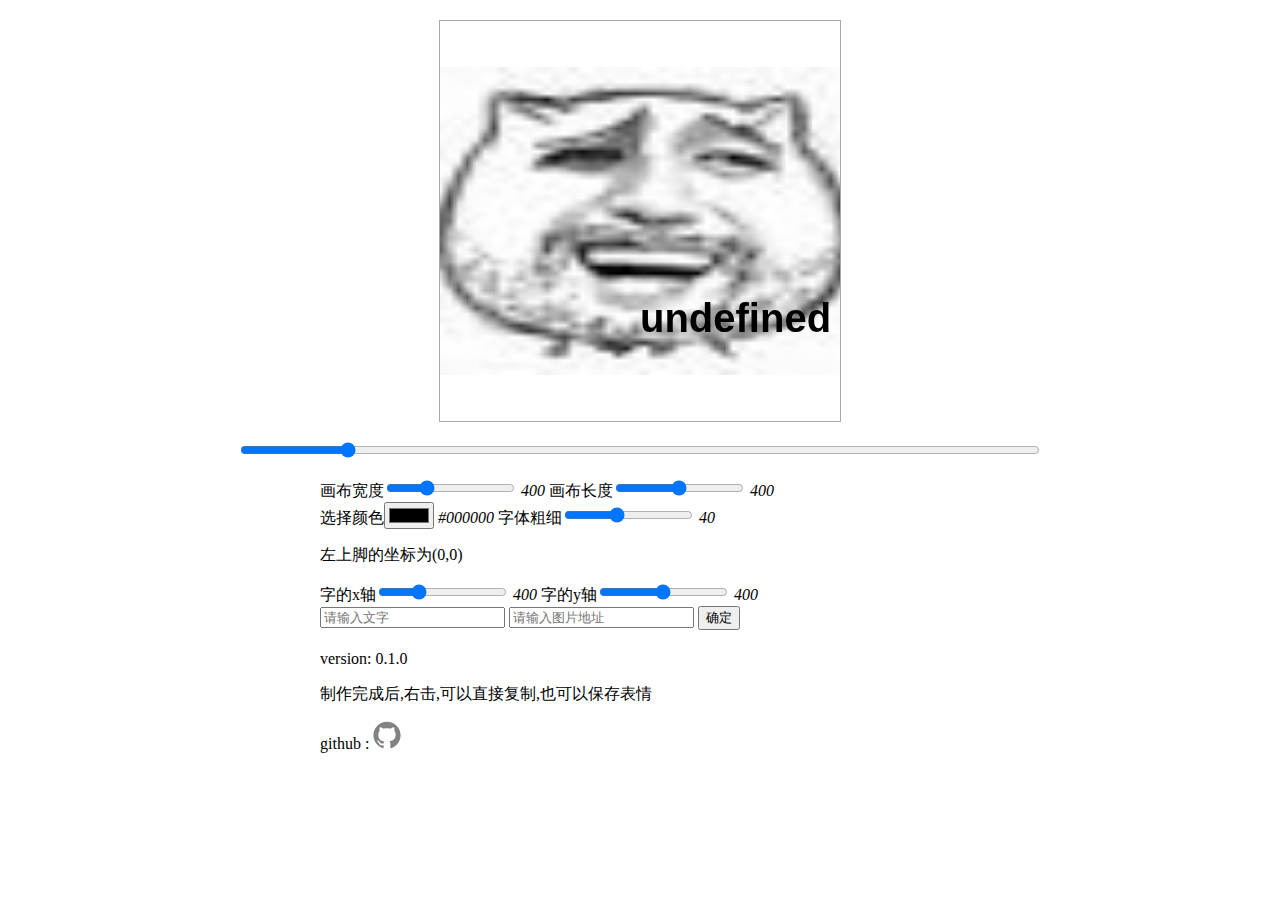
<file: src/index.html>
<!DOCTYPE>
<html>
<head lang="en">
    <meta charset="UTF-8">
    <link href="./style.css" rel="stylesheet">
    <link rel="shortcut icon" href="./2.ico" type="image/x-icon">
    <title>粗糙的在线表情制作</title>
</head>
<body style="background: white;">

    <canvas id="canvas" style="display:block;margin:0 auto;border:1px solid #aaa;">
        您的浏览器尚不支持canvas
    </canvas>
    <input type="range" id="scale-range" min="0.02" max="3.0" step="0.01" value="0.4" style="display:block;margin:20px auto;width:800px"/>
    <canvas id="watermark-canvas" style="display:none;margin:0 auto;border:1px solid #aaa;">
        您的浏览器尚不支持canvas
    </canvas>
    <div class="toolbar">
      <div class="huabu">
        <span>画布宽度</span><input type="range" id="cav_width" min="10" max="1366" value="400">
        <em id="cav_width_V" style="dispaly:none">400</em>
        <span>画布长度</span><input type="range" id="cav_height" min="10" max="800" value="400">
        <em id="cav_height_V">400</em>
      </div>
      <div class="font">
        <span>选择颜色</span><input type="color" id="font_color">
        <em id="font_color_V" style="dispaly:none">#000000</em>
        <span>字体粗细</span><input type="range" id="font_weight" min="1" max="100" value="40">
        <em id="font_weight_V">40</em>
        <br/>
        <p>左上脚的坐标为(0,0)</p>
        <span>字的x轴</span><input type="range" id="font_x" min="10" max="1366" value="400">
        <em id="font_x_V">400</em>
        <span>字的y轴</span><input type="range" id="font_y" min="10" max="800" value="400">
        <em id="font_y_V">400</em>
      </div>
      <input id="input" placeholder="请输入文字" maxlength="20"/>
      <input id="img" placeholder="请输入图片地址" /> <button id="btn">确定</button>
    </div>
    <footer class="footer">
      <span>version: 0.1.0</span>
      <p>制作完成后,右击,可以直接复制,也可以保存表情</p>
      <span>github : </span>
      <a href="https://github.com/Joursion/bz_emotion_online">
                <svg viewBox="0 0 16 16" height="28" width="28">
                  <path fill="#828282" d="M7.999,0.431c-4.285,0-7.76,3.474-7.76,7.761 c0,3.428,2.223,6.337,5.307,7.363c0.388,0.071,0.53-0.168,0.53-0.374c0-0.184-0.007-0.672-0.01-1.32 c-2.159,0.469-2.614-1.04-2.614-1.04c-0.353-0.896-0.862-1.135-0.862-1.135c-0.705-0.481,0.053-0.472,0.053-0.472 c0.779,0.055,1.189,0.8,1.189,0.8c0.692,1.186,1.816,0.843,2.258,0.645c0.071-0.502,0.271-0.843,0.493-1.037 C4.86,11.425,3.049,10.76,3.049,7.786c0-0.847,0.302-1.54,0.799-2.082C3.768,5.507,3.501,4.718,3.924,3.65 c0,0,0.652-0.209,2.134,0.796C6.677,4.273,7.34,4.187,8,4.184c0.659,0.003,1.323,0.089,1.943,0.261 c1.482-1.004,2.132-0.796,2.132-0.796c0.423,1.068,0.157,1.857,0.077,2.054c0.497,0.542,0.798,1.235,0.798,2.082 c0,2.981-1.814,3.637-3.543,3.829c0.279,0.24,0.527,0.713,0.527,1.437c0,1.037-0.01,1.874-0.01,2.129 c0,0.208,0.14,0.449,0.534,0.373c3.081-1.028,5.302-3.935,5.302-7.362C15.76,3.906,12.285,0.431,7.999,0.431z"></path>
                </svg>

            </a>
    </footer>
    <script type="text/javascript" src="./app.js"></script>
</body>
</html>
</file>
<file: src/style.css>
body {
  margin: auto;
  margin-top: 20px;
  width: 100%;
}

.toolbar{
  width: 50%;
  margin: auto;
}

.footer {
  margin:auto;
  margin-top: 20px;
  width:50%;
}
</file>
